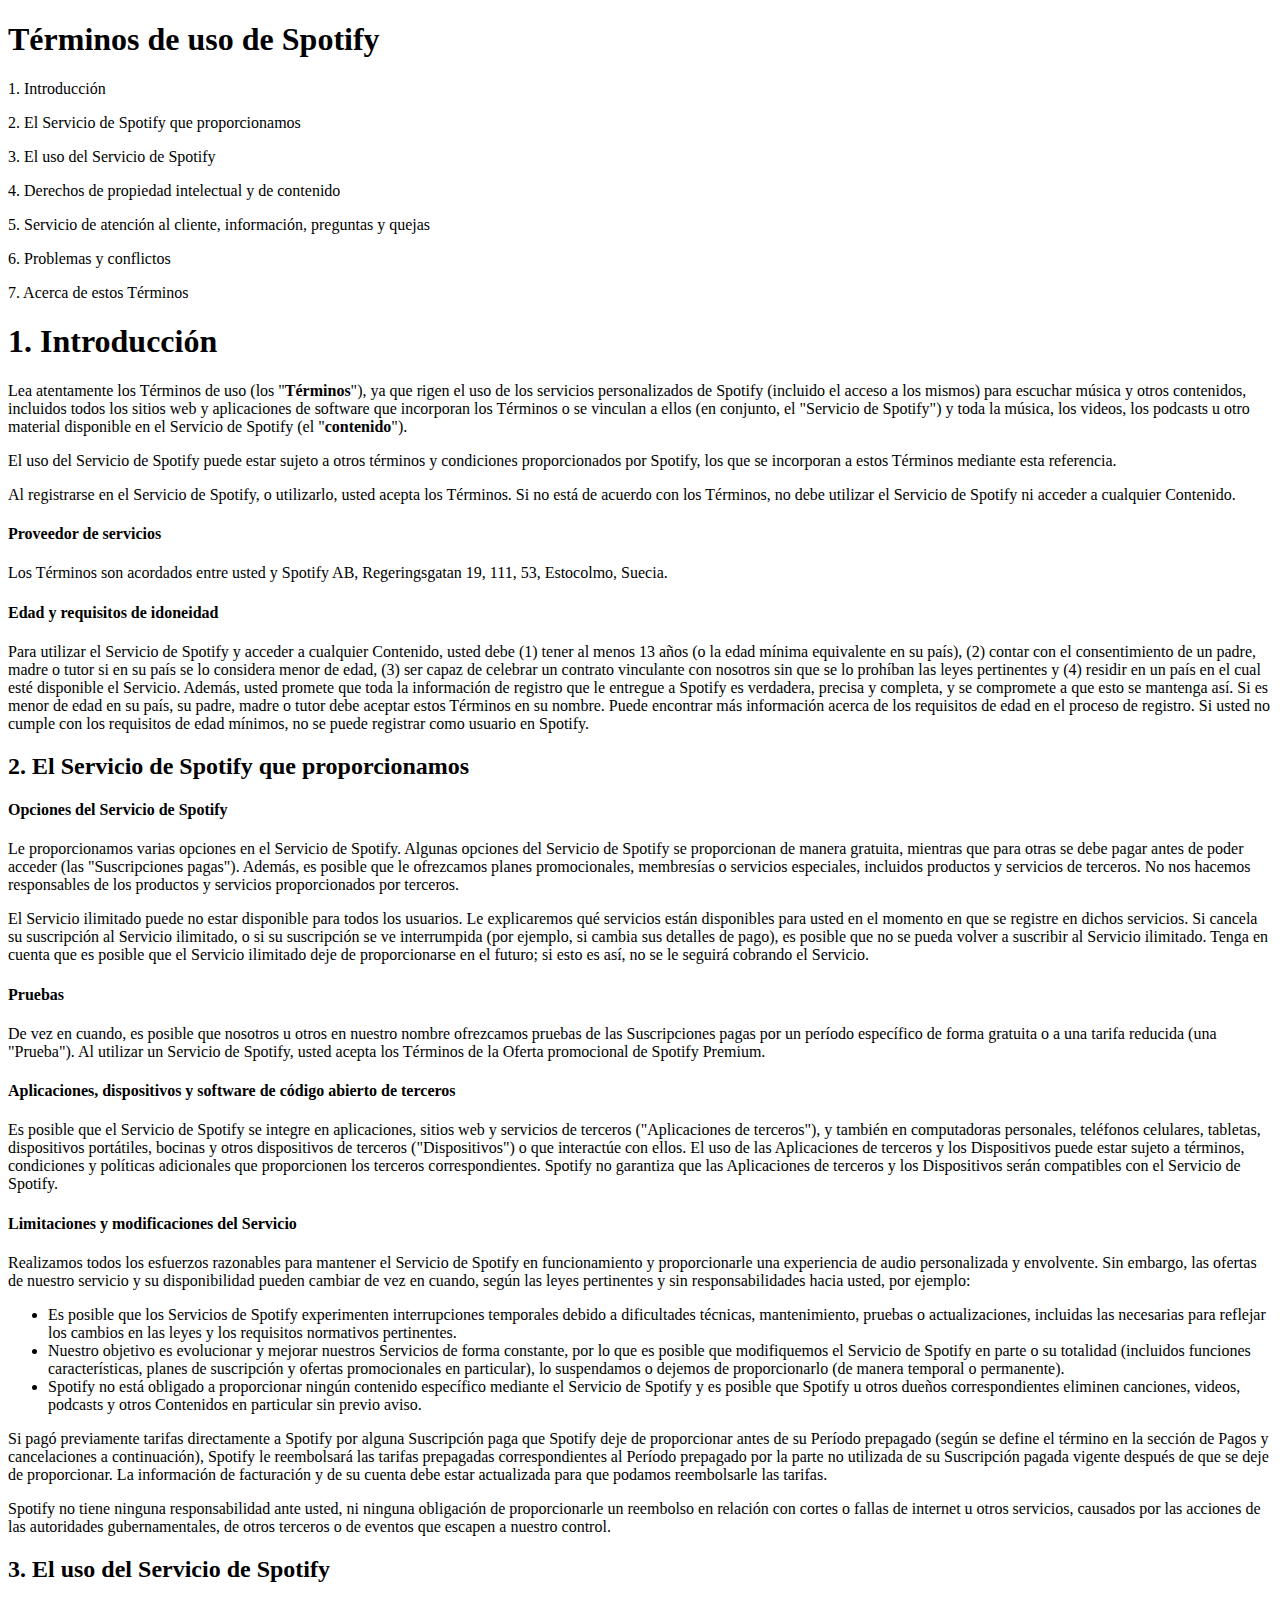
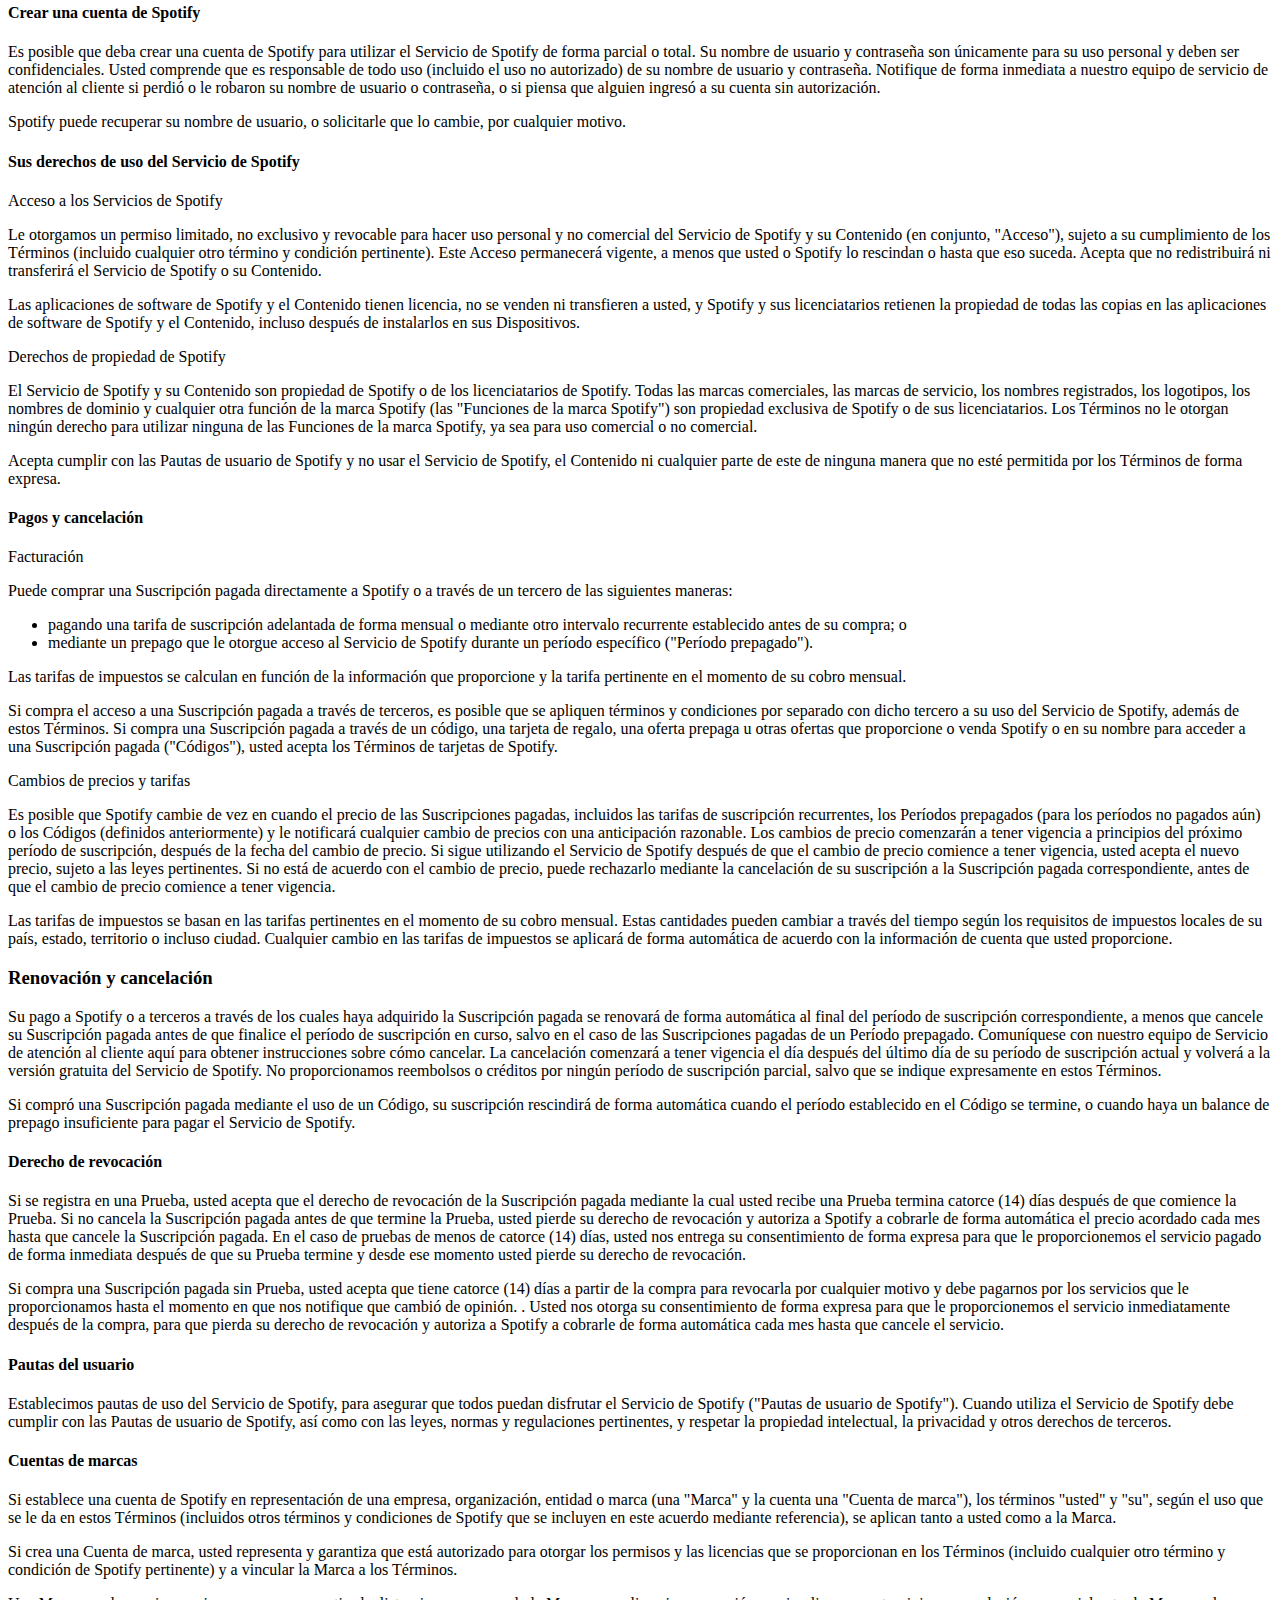
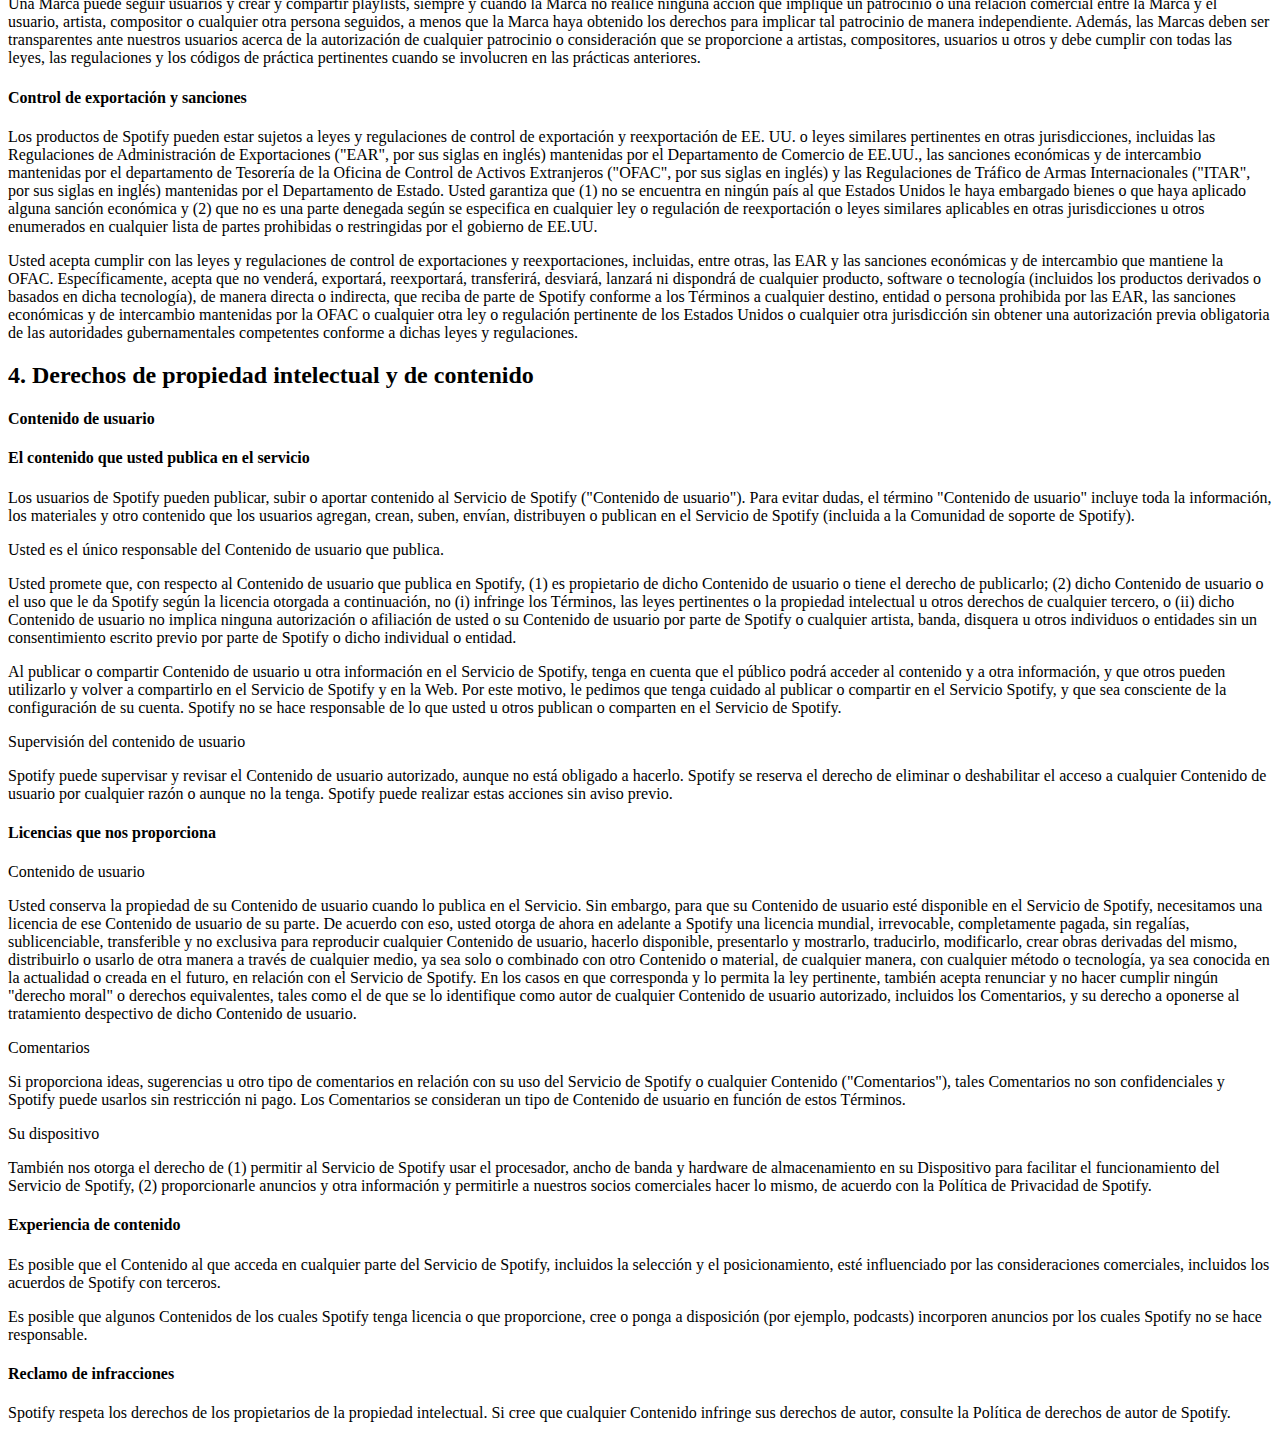
<file: clase2/index.html>
<!DOCTYPE html>
<html lang="es">
    <head>
        <meta charset="UTF-8">
        <!--<link rel="stylesheet" href="./css/style.css">-->
        <title>Spotify Terms</title>
        <!--EStilo css interno
        <style>
            codigo css
            h1{
                color:white;
                font-size: 30px;
                text-decoration: underline;
            }
            p{
                color: darkgrey;
            }
            #parrafo_introduccion{
                color: blue;
            }
            .parrafo_color{
                color: darkgreen;
            }*/
        </style>-->
    </head>
    <!--Estilos inline-->
    <body>
        <main>
            <h1>Términos de uso de Spotify</h1>
            <p>1. Introducción</p>
            <p>2. El Servicio de Spotify que proporcionamos</p>
            <p>3. El uso del Servicio de Spotify</p>
            <p>4. Derechos de propiedad intelectual y de contenido</p>
            <p>5. Servicio de atención al cliente, información, preguntas y quejas</p>
            <p>6. Problemas y conflictos</p>
            <p>7. Acerca de estos Términos</p>
            <H1>1. Introducción</H1>
            <p id="parrafo_introduccion">Lea atentamente los Términos de uso (los "<strong>Términos</strong>"), ya que rigen el uso de los servicios personalizados de Spotify (incluido el acceso a los mismos) para escuchar música y otros contenidos, incluidos todos los sitios web y aplicaciones de software que incorporan los Términos o se vinculan a ellos (en conjunto, el "Servicio de Spotify") y toda la música, los videos, los podcasts u otro material disponible en el Servicio de Spotify (el "<strong>contenido</strong>").</p>
            <p class="parrafo_color"> El uso del Servicio de Spotify puede estar sujeto a otros términos y condiciones proporcionados por Spotify, los que se incorporan a estos Términos mediante esta referencia.</p>
            <p class="parrafo_color"> Al registrarse en el Servicio de Spotify, o utilizarlo, usted acepta los Términos. Si no está de acuerdo con los Términos, no debe utilizar el Servicio de Spotify ni acceder a cualquier Contenido.</p>
            <h4>Proveedor de servicios</h4>
            <p>Los Términos son acordados entre usted y Spotify AB, Regeringsgatan 19, 111, 53, Estocolmo, Suecia.</p>
            <h4>Edad y requisitos de idoneidad</h4>
            <p class="parrafo_color">Para utilizar el Servicio de Spotify y acceder a cualquier Contenido, usted debe (1) tener al menos 13 años (o la edad mínima equivalente en su país), (2) contar con el consentimiento de un padre, madre o tutor si en su país se lo considera menor de edad, (3) ser capaz de celebrar un contrato vinculante con nosotros sin que se lo prohíban las leyes pertinentes y (4) residir en un país en el cual esté disponible el Servicio. Además, usted promete que toda la información de registro que le entregue a Spotify es verdadera, precisa y completa, y se compromete a que esto se mantenga así. Si es menor de edad en su país, su padre, madre o tutor debe aceptar estos Términos en su nombre. Puede encontrar más información acerca de los requisitos de edad en el proceso de registro. Si usted no cumple con los requisitos de edad mínimos, no se puede registrar como usuario en Spotify.</p>
            <h2>2. El Servicio de Spotify que proporcionamos</h2>
            <h4>Opciones del Servicio de Spotify</h4>
            <p class="parrafo_color">Le proporcionamos varias opciones en el Servicio de Spotify. Algunas opciones del Servicio de Spotify se proporcionan de manera gratuita, mientras que para otras se debe pagar antes de poder acceder (las "Suscripciones pagas"). Además, es posible que le ofrezcamos planes promocionales, membresías o servicios especiales, incluidos productos y servicios de terceros. No nos hacemos responsables de los productos y servicios proporcionados por terceros.</p>
            <p>El Servicio ilimitado puede no estar disponible para todos los usuarios. Le explicaremos qué servicios están disponibles para usted en el momento en que se registre en dichos servicios. Si cancela su suscripción al Servicio ilimitado, o si su suscripción se ve interrumpida (por ejemplo, si cambia sus detalles de pago), es posible que no se pueda volver a suscribir al Servicio ilimitado. Tenga en cuenta que es posible que el Servicio ilimitado deje de proporcionarse en el futuro; si esto es así, no se le seguirá cobrando el Servicio.</p>
            <h4>Pruebas</h4>
            <p>De vez en cuando, es posible que nosotros u otros en nuestro nombre ofrezcamos pruebas de las Suscripciones pagas por un período específico de forma gratuita o a una tarifa reducida (una "Prueba"). Al utilizar un Servicio de Spotify, usted acepta los Términos de la Oferta promocional de Spotify Premium.</p>
            <h4>Aplicaciones, dispositivos y software de código abierto de terceros</h4>
            <p>Es posible que el Servicio de Spotify se integre en aplicaciones, sitios web y servicios de terceros ("Aplicaciones de terceros"), y también en computadoras personales, teléfonos celulares, tabletas, dispositivos portátiles, bocinas y otros dispositivos de terceros ("Dispositivos") o que interactúe con ellos. El uso de las Aplicaciones de terceros y los Dispositivos puede estar sujeto a términos, condiciones y políticas adicionales que proporcionen los terceros correspondientes. Spotify no garantiza que las Aplicaciones de terceros y los Dispositivos serán compatibles con el Servicio de Spotify.</p>
            <h4>Limitaciones y modificaciones del Servicio</h4>
            <p>Realizamos todos los esfuerzos razonables para mantener el Servicio de Spotify en funcionamiento y proporcionarle una experiencia de audio personalizada y envolvente. Sin embargo, las ofertas de nuestro servicio y su disponibilidad pueden cambiar de vez en cuando, según las leyes pertinentes y sin responsabilidades hacia usted, por ejemplo:</p>
            <ul>
                <li>Es posible que los Servicios de Spotify experimenten interrupciones temporales debido a dificultades técnicas, mantenimiento, pruebas o actualizaciones, incluidas las necesarias para reflejar los cambios en las leyes y los requisitos normativos pertinentes.</li>
                <li>Nuestro objetivo es evolucionar y mejorar nuestros Servicios de forma constante, por lo que es posible que modifiquemos el Servicio de Spotify en parte o su totalidad (incluidos funciones características, planes de suscripción y ofertas promocionales en particular), lo suspendamos o dejemos de proporcionarlo (de manera temporal o permanente).</li>
                <li>Spotify no está obligado a proporcionar ningún contenido específico mediante el Servicio de Spotify y es posible que Spotify u otros dueños correspondientes eliminen canciones, videos, podcasts y otros Contenidos en particular sin previo aviso.</li>
            </ul>
            <p>Si pagó previamente tarifas directamente a Spotify por alguna Suscripción paga que Spotify deje de proporcionar antes de su Período prepagado (según se define el término en la sección de Pagos y cancelaciones a continuación), Spotify le reembolsará las tarifas prepagadas correspondientes al Período prepagado por la parte no utilizada de su Suscripción pagada vigente después de que se deje de proporcionar. La información de facturación y de su cuenta debe estar actualizada para que podamos reembolsarle las tarifas.</p>
            <p>Spotify no tiene ninguna responsabilidad ante usted, ni ninguna obligación de proporcionarle un reembolso en relación con cortes o fallas de internet u otros servicios, causados por las acciones de las autoridades gubernamentales, de otros terceros o de eventos que escapen a nuestro control.</p>
            <h2>3. El uso del Servicio de Spotify</h2>
            <h4>Crear una cuenta de Spotify</h4>
            <p>Es posible que deba crear una cuenta de Spotify para utilizar el Servicio de Spotify de forma parcial o total. Su nombre de usuario y contraseña son únicamente para su uso personal y deben ser confidenciales. Usted comprende que es responsable de todo uso (incluido el uso no autorizado) de su nombre de usuario y contraseña. Notifique de forma inmediata a nuestro equipo de servicio de atención al cliente si perdió o le robaron su nombre de usuario o contraseña, o si piensa que alguien ingresó a su cuenta sin autorización.</p>
            <p>Spotify puede recuperar su nombre de usuario, o solicitarle que lo cambie, por cualquier motivo.</p>
            <h4>Sus derechos de uso del Servicio de Spotify</h4>
            <p>Acceso a los Servicios de Spotify</p>
            <p>Le otorgamos un permiso limitado, no exclusivo y revocable para hacer uso personal y no comercial del Servicio de Spotify y su Contenido (en conjunto, "Acceso"), sujeto a su cumplimiento de los Términos (incluido cualquier otro término y condición pertinente). Este Acceso permanecerá vigente, a menos que usted o Spotify lo rescindan o hasta que eso suceda. Acepta que no redistribuirá ni transferirá el Servicio de Spotify o su Contenido.</p>
            <p>Las aplicaciones de software de Spotify y el Contenido tienen licencia, no se venden ni transfieren a usted, y Spotify y sus licenciatarios retienen la propiedad de todas las copias en las aplicaciones de software de Spotify y el Contenido, incluso después de instalarlos en sus Dispositivos.</p>
            <p>Derechos de propiedad de Spotify</p>
            <p>El Servicio de Spotify y su Contenido son propiedad de Spotify o de los licenciatarios de Spotify. Todas las marcas comerciales, las marcas de servicio, los nombres registrados, los logotipos, los nombres de dominio y cualquier otra función de la marca Spotify (las "Funciones de la marca Spotify") son propiedad exclusiva de Spotify o de sus licenciatarios. Los Términos no le otorgan ningún derecho para utilizar ninguna de las Funciones de la marca Spotify, ya sea para uso comercial o no comercial.</p>    
            <p>Acepta cumplir con las Pautas de usuario de Spotify y no usar el Servicio de Spotify, el Contenido ni cualquier parte de este de ninguna manera que no esté permitida por los Términos de forma expresa.</p>
            <h4>Pagos y cancelación</h4>
            <p>Facturación</p>
            <p>Puede comprar una Suscripción pagada directamente a Spotify o a través de un tercero de las siguientes maneras:</p>
            <ul>
                <li>pagando una tarifa de suscripción adelantada de forma mensual o mediante otro intervalo recurrente establecido antes de su compra; o</li>
                <li>mediante un prepago que le otorgue acceso al Servicio de Spotify durante un período específico ("Período prepagado").</li>
            </ul>
            <p>Las tarifas de impuestos se calculan en función de la información que proporcione y la tarifa pertinente en el momento de su cobro mensual.</p>
            <p>Si compra el acceso a una Suscripción pagada a través de terceros, es posible que se apliquen términos y condiciones por separado con dicho tercero a su uso del Servicio de Spotify, además de estos Términos. Si compra una Suscripción pagada a través de un código, una tarjeta de regalo, una oferta prepaga u otras ofertas que proporcione o venda Spotify o en su nombre para acceder a una Suscripción pagada ("Códigos"), usted acepta los Términos de tarjetas de Spotify.</p>
            <p>Cambios de precios y tarifas</p>
            <p>Es posible que Spotify cambie de vez en cuando el precio de las Suscripciones pagadas, incluidos las tarifas de suscripción recurrentes, los Períodos prepagados (para los períodos no pagados aún) o los Códigos (definidos anteriormente) y le notificará cualquier cambio de precios con una anticipación razonable. Los cambios de precio comenzarán a tener vigencia a principios del próximo período de suscripción, después de la fecha del cambio de precio. Si sigue utilizando el Servicio de Spotify después de que el cambio de precio comience a tener vigencia, usted acepta el nuevo precio, sujeto a las leyes pertinentes. Si no está de acuerdo con el cambio de precio, puede rechazarlo mediante la cancelación de su suscripción a la Suscripción pagada correspondiente, antes de que el cambio de precio comience a tener vigencia.</p>
            <p>Las tarifas de impuestos se basan en las tarifas pertinentes en el momento de su cobro mensual. Estas cantidades pueden cambiar a través del tiempo según los requisitos de impuestos locales de su país, estado, territorio o incluso ciudad. Cualquier cambio en las tarifas de impuestos se aplicará de forma automática de acuerdo con la información de cuenta que usted proporcione.</p>
            <h3>Renovación y cancelación</h3>
            <p>Su pago a Spotify o a terceros a través de los cuales haya adquirido la Suscripción pagada se renovará de forma automática al final del período de suscripción correspondiente, a menos que cancele su Suscripción pagada antes de que finalice el período de suscripción en curso, salvo en el caso de las Suscripciones pagadas de un Período prepagado. Comuníquese con nuestro equipo de Servicio de atención al cliente aquí para obtener instrucciones sobre cómo cancelar. La cancelación comenzará a tener vigencia el día después del último día de su período de suscripción actual y volverá a la versión gratuita del Servicio de Spotify. No proporcionamos reembolsos o créditos por ningún período de suscripción parcial, salvo que se indique expresamente en estos Términos.</p>
            <p>Si compró una Suscripción pagada mediante el uso de un Código, su suscripción rescindirá de forma automática cuando el período establecido en el Código se termine, o cuando haya un balance de prepago insuficiente para pagar el Servicio de Spotify.</p>
            <h4>Derecho de revocación</h4>
            <p>Si se registra en una Prueba, usted acepta que el derecho de revocación de la Suscripción pagada mediante la cual usted recibe una Prueba termina catorce (14) días después de que comience la Prueba. Si no cancela la Suscripción pagada antes de que termine la Prueba, usted pierde su derecho de revocación y autoriza a Spotify a cobrarle de forma automática el precio acordado cada mes hasta que cancele la Suscripción pagada. En el caso de pruebas de menos de catorce (14) días, usted nos entrega su consentimiento de forma expresa para que le proporcionemos el servicio pagado de forma inmediata después de que su Prueba termine y desde ese momento usted pierde su derecho de revocación.</p>
            <p>Si compra una Suscripción pagada sin Prueba, usted acepta que tiene catorce (14) días a partir de la compra para revocarla por cualquier motivo y debe pagarnos por los servicios que le proporcionamos hasta el momento en que nos notifique que cambió de opinión. . Usted nos otorga su consentimiento de forma expresa para que le proporcionemos el servicio inmediatamente después de la compra, para que pierda su derecho de revocación y autoriza a Spotify a cobrarle de forma automática cada mes hasta que cancele el servicio.</p>
            <h4>Pautas del usuario</h4>
            <p>Establecimos pautas de uso del Servicio de Spotify, para asegurar que todos puedan disfrutar el Servicio de Spotify ("Pautas de usuario de Spotify"). Cuando utiliza el Servicio de Spotify debe cumplir con las Pautas de usuario de Spotify, así como con las leyes, normas y regulaciones pertinentes, y respetar la propiedad intelectual, la privacidad y otros derechos de terceros.</p>
            <h4>Cuentas de marcas</h4>
            <p>Si establece una cuenta de Spotify en representación de una empresa, organización, entidad o marca (una "Marca" y la cuenta una "Cuenta de marca"), los términos "usted" y "su", según el uso que se le da en estos Términos (incluidos otros términos y condiciones de Spotify que se incluyen en este acuerdo mediante referencia), se aplican tanto a usted como a la Marca.</p>
            <p>Si crea una Cuenta de marca, usted representa y garantiza que está autorizado para otorgar los permisos y las licencias que se proporcionan en los Términos (incluido cualquier otro término y condición de Spotify pertinente) y a vincular la Marca a los Términos.</p>
            <p>Una Marca puede seguir usuarios y crear y compartir playlists, siempre y cuando la Marca no realice ninguna acción que implique un patrocinio o una relación comercial entre la Marca y el usuario, artista, compositor o cualquier otra persona seguidos, a menos que la Marca haya obtenido los derechos para implicar tal patrocinio de manera independiente. Además, las Marcas deben ser transparentes ante nuestros usuarios acerca de la autorización de cualquier patrocinio o consideración que se proporcione a artistas, compositores, usuarios u otros y debe cumplir con todas las leyes, las regulaciones y los códigos de práctica pertinentes cuando se involucren en las prácticas anteriores.</p>
            <h4>Control de exportación y sanciones</h4>
            <p>Los productos de Spotify pueden estar sujetos a leyes y regulaciones de control de exportación y reexportación de EE. UU. o leyes similares pertinentes en otras jurisdicciones, incluidas las Regulaciones de Administración de Exportaciones ("EAR", por sus siglas en inglés) mantenidas por el Departamento de Comercio de EE.UU., las sanciones económicas y de intercambio mantenidas por el departamento de Tesorería de la Oficina de Control de Activos Extranjeros ("OFAC", por sus siglas en inglés) y las Regulaciones de Tráfico de Armas Internacionales ("ITAR", por sus siglas en inglés) mantenidas por el Departamento de Estado. Usted garantiza que (1) no se encuentra en ningún país al que Estados Unidos le haya embargado bienes o que haya aplicado alguna sanción económica y (2) que no es una parte denegada según se especifica en cualquier ley o regulación de reexportación o leyes similares aplicables en otras jurisdicciones u otros enumerados en cualquier lista de partes prohibidas o restringidas por el gobierno de EE.UU.</p>
            <p>Usted acepta cumplir con las leyes y regulaciones de control de exportaciones y reexportaciones, incluidas, entre otras, las EAR y las sanciones económicas y de intercambio que mantiene la OFAC. Específicamente, acepta que no venderá, exportará, reexportará, transferirá, desviará, lanzará ni dispondrá de cualquier producto, software o tecnología (incluidos los productos derivados o basados en dicha tecnología), de manera directa o indirecta, que reciba de parte de Spotify conforme a los Términos a cualquier destino, entidad o persona prohibida por las EAR, las sanciones económicas y de intercambio mantenidas por la OFAC o cualquier otra ley o regulación pertinente de los Estados Unidos o cualquier otra jurisdicción sin obtener una autorización previa obligatoria de las autoridades gubernamentales competentes conforme a dichas leyes y regulaciones.</p>
            <h2>4. Derechos de propiedad intelectual y de contenido</h2>
            <h4>Contenido de usuario</h4>
            <h4>El contenido que usted publica en el servicio</h4>
            <p>Los usuarios de Spotify pueden publicar, subir o aportar contenido al Servicio de Spotify ("Contenido de usuario"). Para evitar dudas, el término "Contenido de usuario" incluye toda la información, los materiales y otro contenido que los usuarios agregan, crean, suben, envían, distribuyen o publican en el Servicio de Spotify (incluida a la Comunidad de soporte de Spotify).</p>
            <p>Usted es el único responsable del Contenido de usuario que publica.</p>
            <p>Usted promete que, con respecto al Contenido de usuario que publica en Spotify, (1) es propietario de dicho Contenido de usuario o tiene el derecho de publicarlo; (2) dicho Contenido de usuario o el uso que le da Spotify según la licencia otorgada a continuación, no (i) infringe los Términos, las leyes pertinentes o la propiedad intelectual u otros derechos de cualquier tercero, o (ii) dicho Contenido de usuario no implica ninguna autorización o afiliación de usted o su Contenido de usuario por parte de Spotify o cualquier artista, banda, disquera u otros individuos o entidades sin un consentimiento escrito previo por parte de Spotify o dicho individual o entidad.</p>
            <p>Al publicar o compartir Contenido de usuario u otra información en el Servicio de Spotify, tenga en cuenta que el público podrá acceder al contenido y a otra información, y que otros pueden utilizarlo y volver a compartirlo en el Servicio de Spotify y en la Web. Por este motivo, le pedimos que tenga cuidado al publicar o compartir en el Servicio Spotify, y que sea consciente de la configuración de su cuenta. Spotify no se hace responsable de lo que usted u otros publican o comparten en el Servicio de Spotify.</p>
            <p>Supervisión del contenido de usuario</p>
            <p>Spotify puede supervisar y revisar el Contenido de usuario autorizado, aunque no está obligado a hacerlo. Spotify se reserva el derecho de eliminar o deshabilitar el acceso a cualquier Contenido de usuario por cualquier razón o aunque no la tenga. Spotify puede realizar estas acciones sin aviso previo.</p>
            <h4>Licencias que nos proporciona</h4>
            <p>Contenido de usuario</p>
            <p>Usted conserva la propiedad de su Contenido de usuario cuando lo publica en el Servicio. Sin embargo, para que su Contenido de usuario esté disponible en el Servicio de Spotify, necesitamos una licencia de ese Contenido de usuario de su parte. De acuerdo con eso, usted otorga de ahora en adelante a Spotify una licencia mundial, irrevocable, completamente pagada, sin regalías, sublicenciable, transferible y no exclusiva para reproducir cualquier Contenido de usuario, hacerlo disponible, presentarlo y mostrarlo, traducirlo, modificarlo, crear obras derivadas del mismo, distribuirlo o usarlo de otra manera a través de cualquier medio, ya sea solo o combinado con otro Contenido o material, de cualquier manera, con cualquier método o tecnología, ya sea conocida en la actualidad o creada en el futuro, en relación con el Servicio de Spotify. En los casos en que corresponda y lo permita la ley pertinente, también acepta renunciar y no hacer cumplir ningún "derecho moral" o derechos equivalentes, tales como el de que se lo identifique como autor de cualquier Contenido de usuario autorizado, incluidos los Comentarios, y su derecho a oponerse al tratamiento despectivo de dicho Contenido de usuario.</p>
            <p>Comentarios</p>
            <p>Si proporciona ideas, sugerencias u otro tipo de comentarios en relación con su uso del Servicio de Spotify o cualquier Contenido ("Comentarios"), tales Comentarios no son confidenciales y Spotify puede usarlos sin restricción ni pago. Los Comentarios se consideran un tipo de Contenido de usuario en función de estos Términos.</p>
            <p>Su dispositivo</p>
            <p>También nos otorga el derecho de (1) permitir al Servicio de Spotify usar el procesador, ancho de banda y hardware de almacenamiento en su Dispositivo para facilitar el funcionamiento del Servicio de Spotify, (2) proporcionarle anuncios y otra información y permitirle a nuestros socios comerciales hacer lo mismo, de acuerdo con la Política de Privacidad de Spotify.</p>
            <h4>Experiencia de contenido</h4>
            <p>Es posible que el Contenido al que acceda en cualquier parte del Servicio de Spotify, incluidos la selección y el posicionamiento, esté influenciado por las consideraciones comerciales, incluidos los acuerdos de Spotify con terceros.</p>
            <p>Es posible que algunos Contenidos de los cuales Spotify tenga licencia o que proporcione, cree o ponga a disposición (por ejemplo, podcasts) incorporen anuncios por los cuales Spotify no se hace responsable.</p>
            <h4>Reclamo de infracciones</h4>
            <p>Spotify respeta los derechos de los propietarios de la propiedad intelectual. Si cree que cualquier Contenido infringe sus derechos de autor, consulte la Política de derechos de autor de Spotify.</p>
        </main>
    </body>

</html>
</file>
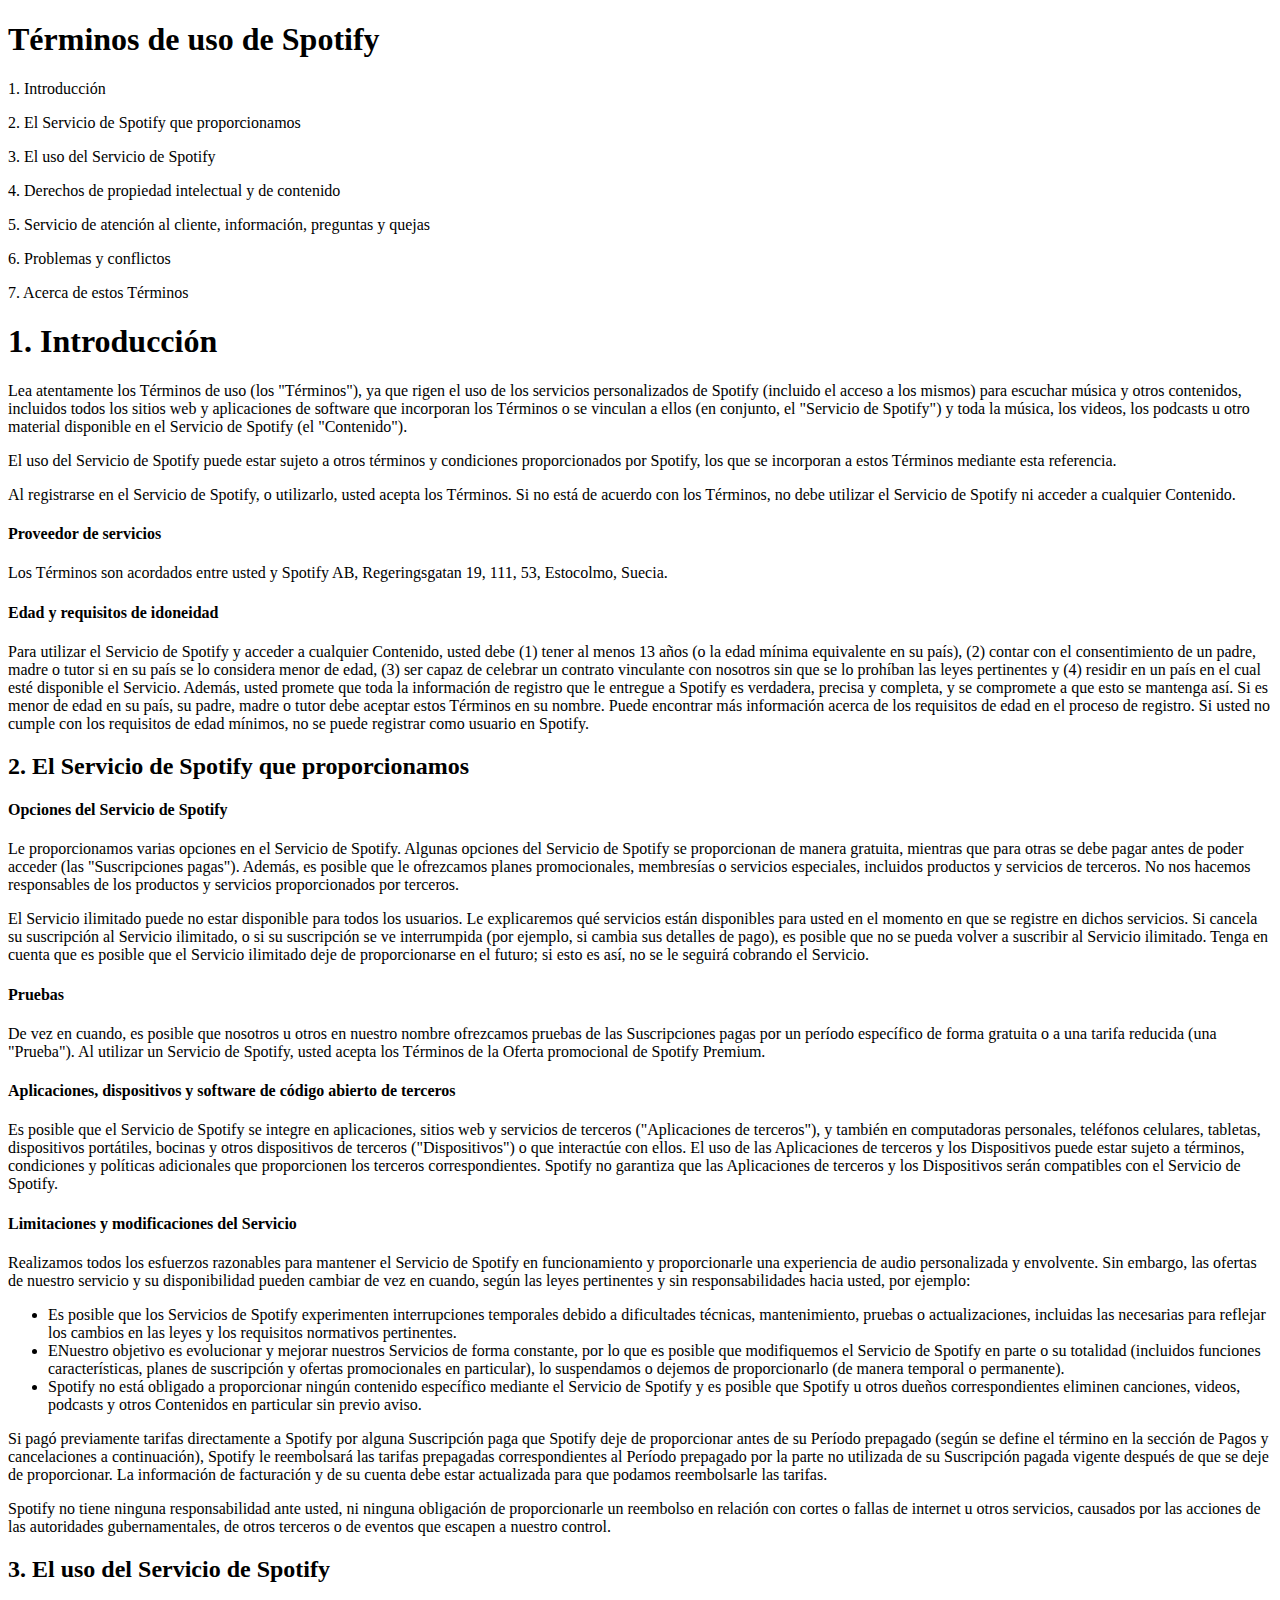
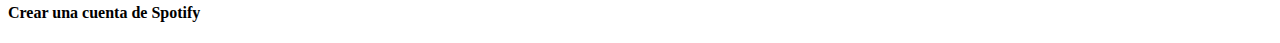
<file: practica1/practica1.html>
<!DOCTYPE html>
<html lang="es">
    <head>
        <meta charset="UTF-8">
        <meta name="author" content="Alejandro Sanchez">
        <meta name="descripcion" content="Practica 1 pagina de spotify">
        <meta name="keywords" content="spotify, terminos">
        <title>Practica, termino de condiciones spotify</title>
    </head>
    <body>
      <h1>Términos de uso de Spotify</h1>
      <p>1. Introducción</p>
      <p>2. El Servicio de Spotify que proporcionamos</p>
      <p>3. El uso del Servicio de Spotify</p>
      <p>4. Derechos de propiedad intelectual y de contenido</p>
      <p>5. Servicio de atención al cliente, información, preguntas y quejas</p>
      <p>6. Problemas y conflictos</p>
      <p>7. Acerca de estos Términos</p>
      <H1>1. Introducción</H1>
      <p>Lea atentamente los Términos de uso (los "Términos"), ya que rigen el uso de los servicios personalizados de Spotify (incluido el acceso a los mismos) para escuchar música y otros contenidos, incluidos todos los sitios web y aplicaciones de software que incorporan los Términos o se vinculan a ellos (en conjunto, el "Servicio de Spotify") y toda la música, los videos, los podcasts u otro material disponible en el Servicio de Spotify (el "Contenido").</p>
      <p> El uso del Servicio de Spotify puede estar sujeto a otros términos y condiciones proporcionados por Spotify, los que se incorporan a estos Términos mediante esta referencia.</p>
      <p> Al registrarse en el Servicio de Spotify, o utilizarlo, usted acepta los Términos. Si no está de acuerdo con los Términos, no debe utilizar el Servicio de Spotify ni acceder a cualquier Contenido.</p>
      <h4>Proveedor de servicios</h4>
      <p>Los Términos son acordados entre usted y Spotify AB, Regeringsgatan 19, 111, 53, Estocolmo, Suecia.</p>
      <h4>Edad y requisitos de idoneidad</h4>
      <p>Para utilizar el Servicio de Spotify y acceder a cualquier Contenido, usted debe (1) tener al menos 13 años (o la edad mínima equivalente en su país), (2) contar con el consentimiento de un padre, madre o tutor si en su país se lo considera menor de edad, (3) ser capaz de celebrar un contrato vinculante con nosotros sin que se lo prohíban las leyes pertinentes y (4) residir en un país en el cual esté disponible el Servicio. Además, usted promete que toda la información de registro que le entregue a Spotify es verdadera, precisa y completa, y se compromete a que esto se mantenga así. Si es menor de edad en su país, su padre, madre o tutor debe aceptar estos Términos en su nombre. Puede encontrar más información acerca de los requisitos de edad en el proceso de registro. Si usted no cumple con los requisitos de edad mínimos, no se puede registrar como usuario en Spotify.</p>
      <h2>2. El Servicio de Spotify que proporcionamos</h2>
      <h4>Opciones del Servicio de Spotify</h4>
      <p>Le proporcionamos varias opciones en el Servicio de Spotify. Algunas opciones del Servicio de Spotify se proporcionan de manera gratuita, mientras que para otras se debe pagar antes de poder acceder (las "Suscripciones pagas"). Además, es posible que le ofrezcamos planes promocionales, membresías o servicios especiales, incluidos productos y servicios de terceros. No nos hacemos responsables de los productos y servicios proporcionados por terceros.</p>
      <p>El Servicio ilimitado puede no estar disponible para todos los usuarios. Le explicaremos qué servicios están disponibles para usted en el momento en que se registre en dichos servicios. Si cancela su suscripción al Servicio ilimitado, o si su suscripción se ve interrumpida (por ejemplo, si cambia sus detalles de pago), es posible que no se pueda volver a suscribir al Servicio ilimitado. Tenga en cuenta que es posible que el Servicio ilimitado deje de proporcionarse en el futuro; si esto es así, no se le seguirá cobrando el Servicio.</p>
      <h4>Pruebas</h4>
      <p>De vez en cuando, es posible que nosotros u otros en nuestro nombre ofrezcamos pruebas de las Suscripciones pagas por un período específico de forma gratuita o a una tarifa reducida (una "Prueba"). Al utilizar un Servicio de Spotify, usted acepta los Términos de la Oferta promocional de Spotify Premium.</p>
      <h4>Aplicaciones, dispositivos y software de código abierto de terceros</h4>
      <p>Es posible que el Servicio de Spotify se integre en aplicaciones, sitios web y servicios de terceros ("Aplicaciones de terceros"), y también en computadoras personales, teléfonos celulares, tabletas, dispositivos portátiles, bocinas y otros dispositivos de terceros ("Dispositivos") o que interactúe con ellos. El uso de las Aplicaciones de terceros y los Dispositivos puede estar sujeto a términos, condiciones y políticas adicionales que proporcionen los terceros correspondientes. Spotify no garantiza que las Aplicaciones de terceros y los Dispositivos serán compatibles con el Servicio de Spotify.</p>
      <h4>Limitaciones y modificaciones del Servicio</h4>
      <p>Realizamos todos los esfuerzos razonables para mantener el Servicio de Spotify en funcionamiento y proporcionarle una experiencia de audio personalizada y envolvente. Sin embargo, las ofertas de nuestro servicio y su disponibilidad pueden cambiar de vez en cuando, según las leyes pertinentes y sin responsabilidades hacia usted, por ejemplo:</p>
      <ul>
        <li>
            Es posible que los Servicios de Spotify experimenten interrupciones temporales debido a dificultades técnicas, mantenimiento, pruebas o actualizaciones, incluidas las necesarias para reflejar los cambios en las leyes y los requisitos normativos pertinentes.
        </li>
        <li>
            ENuestro objetivo es evolucionar y mejorar nuestros Servicios de forma constante, por lo que es posible que modifiquemos el Servicio de Spotify en parte o su totalidad (incluidos funciones características, planes de suscripción y ofertas promocionales en particular), lo suspendamos o dejemos de proporcionarlo (de manera temporal o permanente).
        </li>
        <li>
            Spotify no está obligado a proporcionar ningún contenido específico mediante el Servicio de Spotify y es posible que Spotify u otros dueños correspondientes eliminen canciones, videos, podcasts y otros Contenidos en particular sin previo aviso.
        </li>
      </ul>
      <p>Si pagó previamente tarifas directamente a Spotify por alguna Suscripción paga que Spotify deje de proporcionar antes de su Período prepagado (según se define el término en la sección de Pagos y cancelaciones a continuación), Spotify le reembolsará las tarifas prepagadas correspondientes al Período prepagado por la parte no utilizada de su Suscripción pagada vigente después de que se deje de proporcionar. La información de facturación y de su cuenta debe estar actualizada para que podamos reembolsarle las tarifas.</p>
      <p>Spotify no tiene ninguna responsabilidad ante usted, ni ninguna obligación de proporcionarle un reembolso en relación con cortes o fallas de internet u otros servicios, causados por las acciones de las autoridades gubernamentales, de otros terceros o de eventos que escapen a nuestro control.</p>
      <h2>3. El uso del Servicio de Spotify</h2>
      <h4>Crear una cuenta de Spotify</h4>
    </body>
</file>
<file: clase2/css/style.css>
h1{
    color:white;
    font-size: 30px;
    text-decoration: underline;
}
p{
    color: darkgrey;
}
#parrafo_introduccion{
    color: blue;
}
.parrafo_color{
    color: darkgreen;
}
#parrafo_introduccion strong{
    color: yellow;
}
</file>
